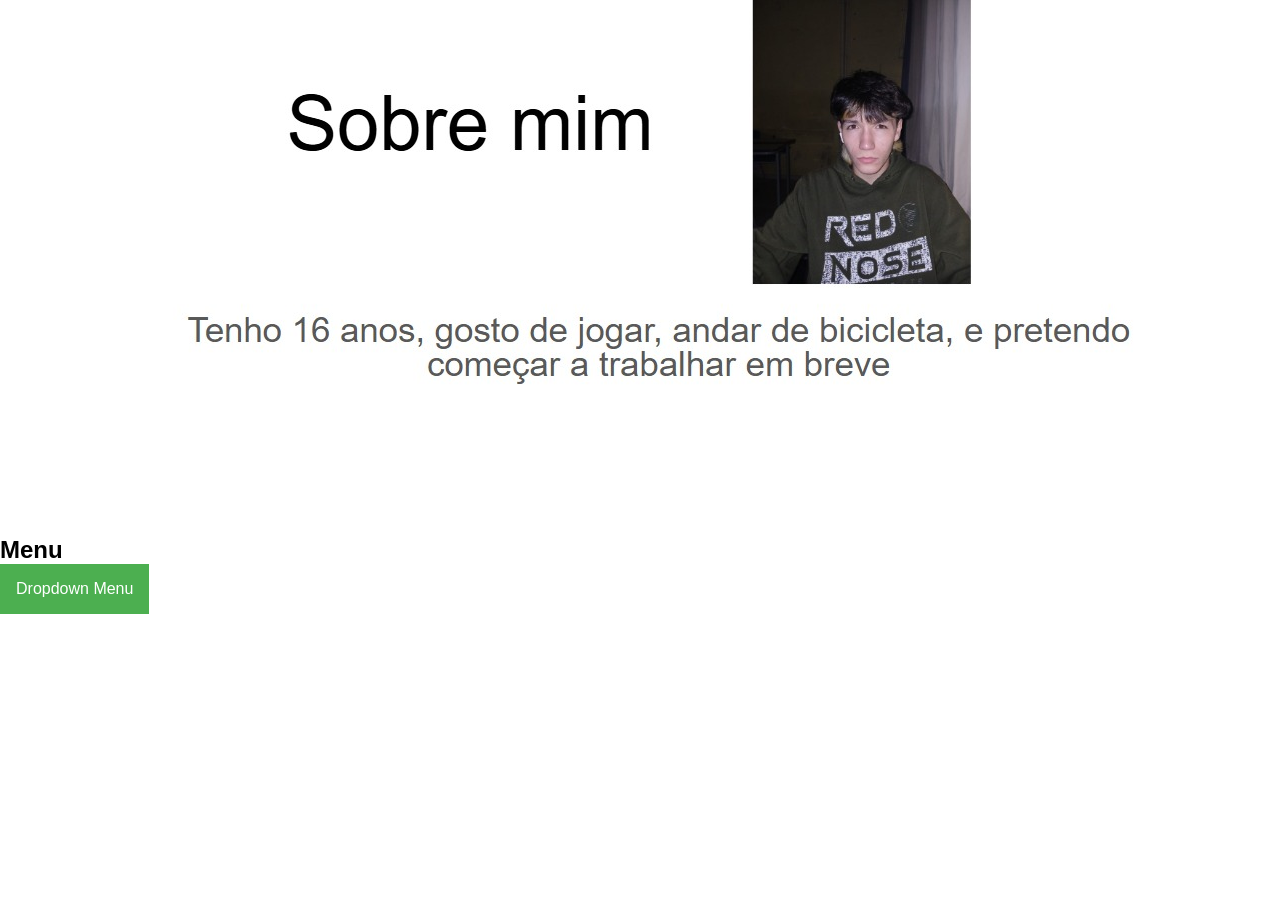
<file: index.html>
<!DOCTYPE html>
<html lang="pt-br">
<head>
<meta charset="UTF-8">
<meta name="viewport" content="width=device-width, initial-scale=1.0">
<title>Samuel Balbinotti</title>
<link rel="stylesheet" href="style.css">
</head>
<body>
<!--header é a parte do cabeçalho do site, é o topo da página-->

</div>
</header>
<!--Seção banner 1 é a parte do paragrafo 1 da página-->
<section class="banner1">
<img class="escola.image" src="eu.jfif" alt="Sobre mim">
</section>
<h2>Menu</h2>

<div class="dropdown">
  <button class="dropbtn">Dropdown Menu</button>
  <div class="dropdown-content">
  <a href="sobre.html">Eu</a>
  <a href="amigos.html">Amigos</a>
  </div>
</div>
<!--Seção estudantes é a parte do paragrafo 2 da página -- "Meninos"-->
<!--altere em "src="estudante_menino_1.png" para src"nome da imagem do menino em
todos abaixo-->
<!--altere em "src="site_school.png" para src"nome da logo em todos abaixo-->
<!--para aumentar os alunos copie a div no edidor que corresponda desde a foto
até os icones abaixo - dúvidas chame o professor-->


</div>
</div>
</section>
<!--Seção rodapé é a parte final da paragrafo 3 da página-->
</file>
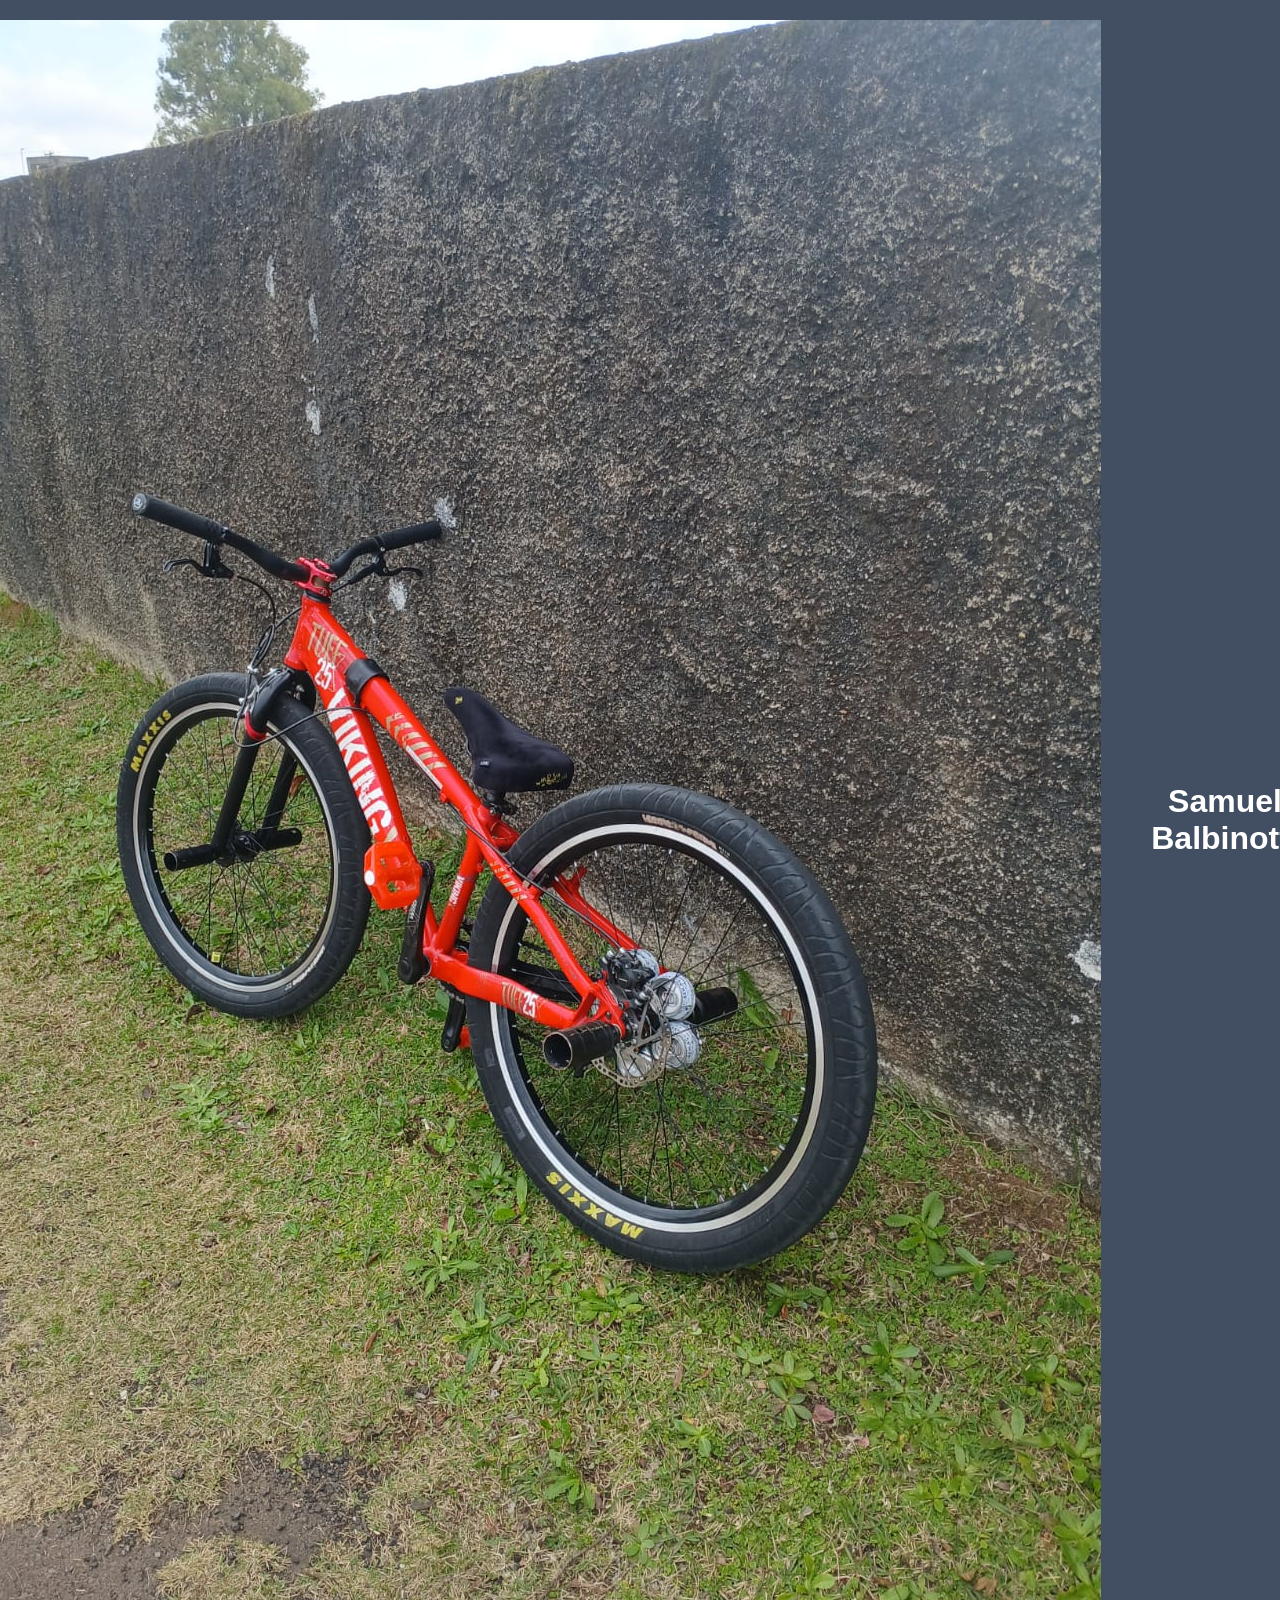
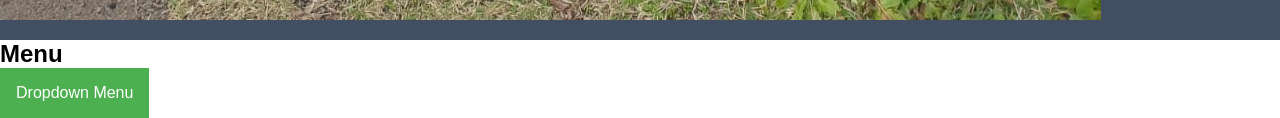
<file: sobre.html>
<!DOCTYPE html>
<html lang="pt-br">
<head>
<meta charset="UTF-8">
<meta name="viewport" content="width=device-width, initial-scale=1.0">
<title>Samuel Balbinotti</title>
<link rel="stylesheet" href="style.css">
</head>
<body>
<!--header é a parte do cabeçalho do site, é o topo da página-->
<header class="cabecalho-itens">
<img class="cabecalho_imagem" src="bujeqfwlwdqk.jfif" alt="Logo da
Página">
<h1 class="titulo_site">Samuel Balbinotti</h1>
<div class="sociais">
</div>
</header>
<h2>Menu</h2>

<div class="dropdown">
  <button class="dropbtn">Dropdown Menu</button>
  <div class="dropdown-content">
  <a href="sobre.html">Eu</a>
  <a href="amigos.html">Amigos</a>
  </div>
</div>
</file>
<file: style.css>
*{
margin: 0;
padding: 0;
box-sizing: border-box;
}
body{
font-family: "Poppins", sans-serif;
}
header{
background-color: #424e61;
color: white;
width: 100%;
padding: 20px;
}
.cabecalho-itens{
max-width: 1980px;
margin: 0 auto;
display: flex;
align-items: center;
justify-content: center;
}
.cabecalho-imagem{
width: 10%;
display: flex;
justify-content: flex-start;
align-items: center;
}
.titulo_site{
padding: 50px;
text-align: center;
width: 50%;
font: 30px;
}
.sociais{
display: flex;
justify-content: flex-end;
width: 25%;
padding-right: 30px;
}
.banner1{
display: flex;
justify-content: center;
}
.estudante_titulo{
padding: 50px;
text-align: center;

}
.estudante-nome{
text-align: center;
}
.estudante-imagem{
width: 120px;
}
.estudante-icone{
width: 38px;
padding: 4px 8px;
}
.estudante{
background-image: background-color(#faae43);
padding: 24px 0;
}

.estudante.div{
text-align: center;
padding: 24px 0;
}
.estudantes_todos{
display: flex;
justify-content: space-around;
}
.escola{
background-image: linear-gradient(#40A2E3,#7FC2EF);
color: white;
display: flex;
justify-content:center;
padding: 24px 0;
text-align:center;
display:block;
}
.escola-titulo{
padding: 50px;
text-align: center;
}
.logo_rodape{
height: 80px;
padding: 12px 0;

}

.link{
color: #ffffff;
text-decoration: none;
}
.dropbtn {
  background-color: #4CAF50;
  color: white;
  padding: 16px;
  font-size: 16px;
  border: none;
  cursor: pointer;
}

.dropdown {
  position: relative;
}

.dropdown-content {
  display: none;
  position: absolute;
  background-color: #f9f9f9;
  min-width: 200px;
  box-shadow: 0px 8px 16px 0px rgba(0,0,0,0.2);
}

.dropdown-content a {
  color: black;
  padding: 12px 16px;
  text-decoration: none;
  display: block;
}

.dropdown-content a:hover {
  background-color: #f1f1f1;
}

.dropdown:hover .dropdown-content {
  display: block;
}

.dropdown:hover .dropbtn {
  background-color: #3e8e41;
}
</file>
